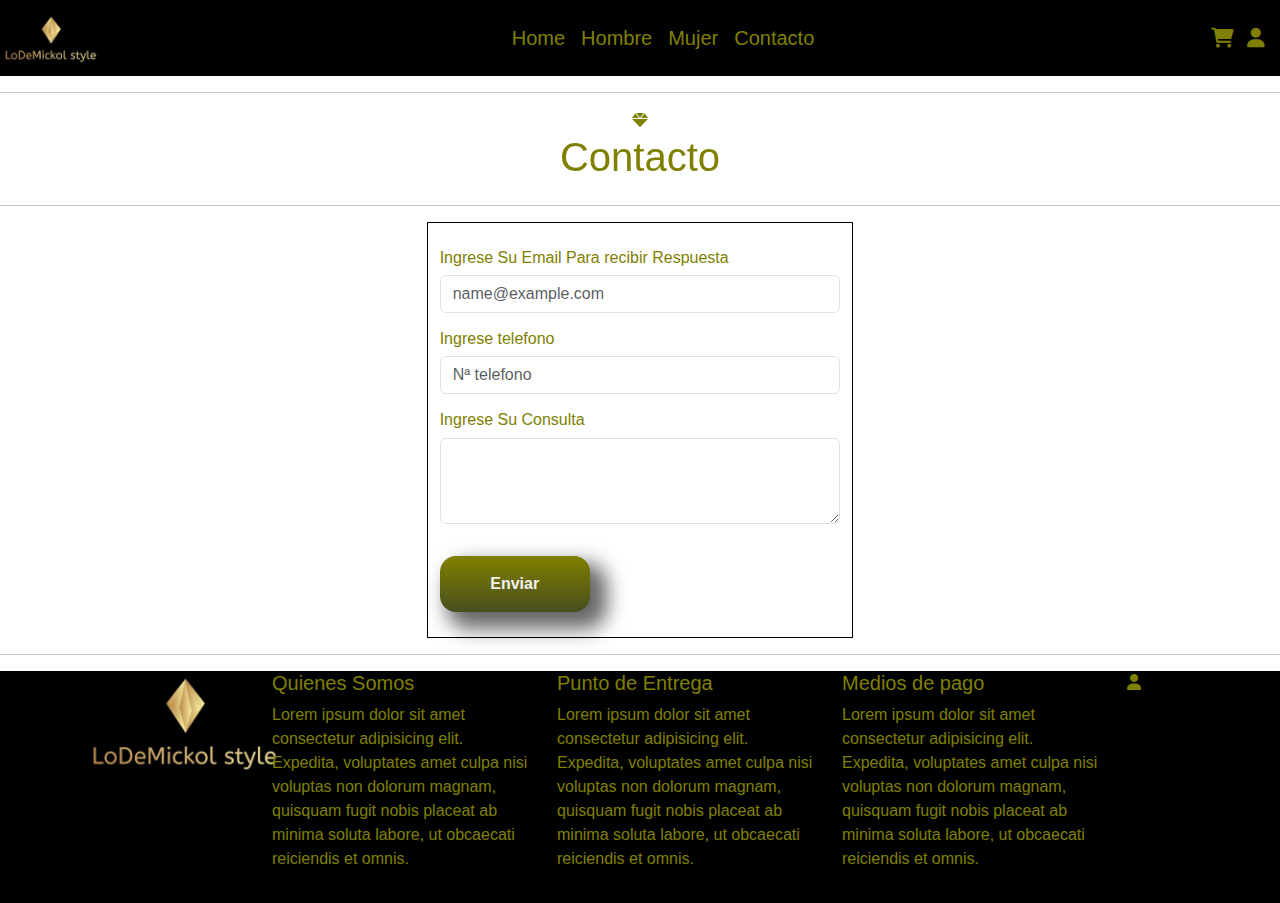
<file: html/Contacto.html>
<!DOCTYPE html>
<html lang="en">
<head>
    <meta charset="UTF-8">
    <meta name="viewport" content="width=device-width, initial-scale=1.0">

    <meta name="description" content="Tienda de ropa online con una amplia variedad de prendas para hombres y mujeres. Ofrecemos ropa de calidad al mejor precio en Argentina. Encuentra lo último en moda para todas las ocasiones.">
    <meta name="keywords" content="venta de ropa, ropa para hombres, ropa para mujeres, moda, ropa de calidad, precios accesibles, ropa barata, imitaciones, remeras, pantalones, vestidos, moda Argentina">
    <meta name="telephone" content="011-15-34520207">
    <meta name="whatsapp" content="011-15-34520207">
    <meta name="author" content="Facundo Zumsteind">
    <meta name="geo.placename" content="Argentina">
    


    <title>Contacto ropa barata</title>
        <!-- biblioteca de FontAwesome de Iconos -->
        <link rel="stylesheet" href="https://cdnjs.cloudflare.com/ajax/libs/font-awesome/6.0.0-beta3/css/all.min.css">

         <!-- Incluimos css-->
          <link rel="stylesheet" href="../css/Style.css">

               <!-- Incluimos Bootstrap-->
          <link href="https://cdn.jsdelivr.net/npm/bootstrap@5.3.3/dist/css/bootstrap.min.css"  rel="stylesheet" integrity="sha384-QWTKZyjpPEjISv5WaRU9OFeRpok6YctnYmDr5pNlyT2bRjXh0JMhjY6hW+ALEwIH" crossorigin="anonymous">


   <!-- animaciones-->
   <link href="https://unpkg.com/aos@2.3.1/dist/aos.css" rel="stylesheet">

</head>
<body>
    
    <header class="Menu-Container">
        <nav class="navbar navbar-expand-lg navbar-custom">
            <a class="navbar-brand" href="../index.html">
                <img src="../img/MickolStyleheader.png" alt="Imagen Logo MickolStyle">
            </a>
            <button class="navbar-toggler" type="button" data-toggle="collapse" data-target="#navbarNav" aria-controls="navbarNav" aria-expanded="false" aria-label="Toggle navigation">
                <span class="navbar-toggler-icon"></span>
            </button>
            <div class="collapse navbar-collapse justify-content-between" id="navbarNav">
                <ul class="navbar-nav mx-auto">
                    <li class="nav-item">
                        <a class="nav-link" href="../index.html">Home</a>
                    </li>
                    <li class="nav-item">
                        <a class="nav-link" href="Hombre.html">Hombre</a>
                    </li>
                    <li class="nav-item">
                        <a class="nav-link" href="Mujer.html">Mujer</a>
                    </li>
                    <li class="nav-item">
                        <a class="nav-link" href="Contacto.html">Contacto</a>
                    </li>
                </ul>
                <div class="contenedor_iconos_Header ml-auto">
                    <a href="Carrito.html" class="custom-link Iconos-Header1">
                        <i class="fas fa-shopping-cart" title="Carrito de Compras"></i>
                    </a>
                    <a href="Contacto.html" class="custom-link Iconos-Header2">
                        <i class="fas fa-user" title="Contacto"></i>
                    </a>
                </div>
            </div>
        </nav>
    </header>
    
    <hr>

    <main>

      

       <div class="container text-center" data-aos="zoom-out-right" data-aos-duration="3000">

                <div class="row">
                    <div class="col-12">

                        <i class="fas fa-gem Icono-Diamante" style="color: olive;"  title="Diamante"></i>
                    </div>
                </div>

                <div class="row">
                    <div class="col-12">

                        <h1>Contacto </h1>
                    </div>
                </div>
                    
                
    
          </div>

    <hr>


    <div class="container col-md-4 Bordes-contenedor">
        <div class="mb-3">
            <h6 for="exampleFormControlInput1" class="form-label" style="text-align: left;">Ingrese Su Email Para recibir Respuesta</h6>
            <input type="email" class="form-control" id="exampleFormControlInput1" placeholder="name@example.com">
        </div>

        <div class="mb-3">
            <h6 for="exampleFormControlInput1" class="form-label" style="text-align: left;">Ingrese telefono</h6>
            <input type="tel" class="form-control" id="exampleFormControlInput1" placeholder="Nª telefono">
        </div>

        <div class="mb-3">
            <h6 for="exampleFormControlTextarea1" class="form-label" style="text-align: left;">Ingrese Su Consulta</h6>
            <textarea class="form-control" id="exampleFormControlTextarea1" rows="3"></textarea>
        </div>
        <div class="col-12">
            <button type="submit" class="btn btn-primary">Enviar</button>
        </div>
    </div>



    </main>

    <hr>

    <footer>
        <div class="container">
            <div class="row">
                <div class="col-12 col-md-2 mb-3">
                    <img src="../img/MickolStyleheader.png" alt="Imagen Logo MickolStyle" width="200px">
                </div>

                <div class="col-12 col-md-3 mb-3">
                    <h5>Quienes Somos</h5>
                    <p>
                        Lorem ipsum dolor sit amet consectetur adipisicing elit.
                        Expedita, voluptates amet culpa nisi voluptas non dolorum magnam,
                        quisquam fugit nobis placeat ab minima soluta labore, ut obcaecati reiciendis et omnis.
                    </p>
                </div>

                <div class="col-12 col-md-3 mb-3">
                    <h5>Punto de Entrega</h5>
                    <p>
                        Lorem ipsum dolor sit amet consectetur adipisicing elit.
                        Expedita, voluptates amet culpa nisi voluptas non dolorum magnam,
                        quisquam fugit nobis placeat ab minima soluta labore, ut obcaecati reiciendis et omnis.
                    </p>
                </div>

                <div class="col-12 col-md-3 mb-3">
                    <h5>Medios de pago</h5>
                    <p>
                        Lorem ipsum dolor sit amet consectetur adipisicing elit.
                        Expedita, voluptates amet culpa nisi voluptas non dolorum magnam,
                        quisquam fugit nobis placeat ab minima soluta labore, ut obcaecati reiciendis et omnis.
                    </p>
                </div>

                <div class="col-12 col-md-1 mb-3">
                    <a href="Contacto.html" class="custom-link">
                        <i class="fas fa-user" title="Contacto"></i>
                    </a>
                </div>
            </div>
        </div>
    </footer>

<!-- Incluye jQuery y Bootstrap JS -->
<script src="https://code.jquery.com/jquery-3.5.1.slim.min.js"></script>
<script src="https://cdn.jsdelivr.net/npm/@popperjs/core@2.5.4/dist/umd/popper.min.js"></script>
<script src="https://stackpath.bootstrapcdn.com/bootstrap/4.5.2/js/bootstrap.min.js"></script>

<!-- animaciones-->
<script src="https://unpkg.com/aos@2.3.1/dist/aos.js"></script>

<script>
 //inicializa las animaciones
    AOS.init();
      
    </script>


</body>
</html>
</file>
<file: css/Style.css>
@charset "UTF-8";
header {
  background-color: black !important;
  /* Aplicamos Flex al header */
}
header .Menu {
  display: flex;
  flex-wrap: wrap;
  justify-content: space-between;
  align-items: center;
}
header .LogoHeader {
  align-items: flex-start;
  margin: 0px;
}
header .logo-header {
  width: 200px;
  height: 180px;
  padding: 0px;
  margin: 0px;
  border-radius: 50px;
}
header nav {
  color: #808000;
  font-size: 20px;
}
header .navbar-custom {
  background-color: black; /* Cambia esto al color que desees */
}
header .navbar-custom .navbar-nav .nav-link {
  color: #fff; /* Asegúrate de que el texto sea visible */
}
header .navbar-custom .navbar-brand img {
  max-height: 50px;
}
header .navbar-custom .navbar-toggler {
  border-color: rgba(0, 0, 0, 0.1);
}
header .navbar-custom .navbar-toggler-icon {
  background-image: url("data:image/svg+xml,%3Csvg viewBox='0 0 30 30' xmlns='http://www.w3.org/2000/svg'%3E%3Cpath stroke='rgba(255, 255, 255, 0.5)' stroke-width='2' stroke-linecap='round' stroke-miterlimit='10' d='M4 7h22M4 15h22M4 23h22'/%3E%3C/svg%3E");
}
header .contenedor_iconos_Header .custom-link {
  color: #fff;
}
header .navbar-custom .contenedor_iconos_Header {
  display: flex;
  align-items: center;
}
header .Nav-Menu {
  flex-wrap: wrap;
  align-items: center;
}
header .Nav-Menu a {
  flex-wrap: wrap;
  align-items: center;
  margin-left: 40px;
}
header .contenedor_iconos_Header {
  display: flex;
  flex-wrap: wrap;
  justify-content: end;
}
header .Iconos-Header1 {
  margin-right: 12px;
  padding: 0px;
  align-items: end;
}
header .Iconos-Header2 {
  margin: 1px;
  margin-right: 15px;
  padding: 0px;
  align-items: end;
}

footer {
  background-color: black !important;
  align-items: center !important;
  justify-items: center !important;
}
footer div div h5 {
  color: #808000;
}
footer div div p {
  color: #808000;
}
footer div div img {
  margin-right: 200px !important;
}
footer div div .custom-link {
  color: #808000;
  text-decoration: none; /* elimina subrayado */
  transition: 1s;
}
footer div div .custom-link:hover {
  color: #c0ee09; /* Opcional: color al pasar el ratón */
}

/* Esto es del index Temporada invierno */
#Parrofo1-Home {
  color: black;
}

.imagen-principal-main {
  width: 100px;
}

.imagen-principal-contacto {
  width: 500px !important;
}

.Bordes-contenedor {
  border: 1px solid black;
  margin: 15px;
  padding: 25px;
}

.Icono-Diamante {
  transition: 2s;
}
.Icono-Diamante:hover {
  transform: rotate(360 deg);
}

section {
  /* Clases para imagenes carruseles */
}
section h3 {
  color: #aea04b;
  display: none;
}
section #divCarritoCompra {
  border: 1px solid #808000; /* 1px de grosor, estilo sólido, color #808000 (olive) */
  width: 300px; /* Cambia este valor por el ancho que desees */
  height: 200px; /* Cambia este valor por el alto que desees */
}
section .product-container {
  display: flex;
  flex-direction: column;
  align-items: center;
}
section .product-image {
  width: 200%;
  height: 400px; /* Ajusta esta altura según tus necesidades */
  object-fit: cover;
}

/* BOTONES */
.btn-primary {
  background-image: linear-gradient(to top, #484e1e, #808000);
  color: #f1f1f1 !important;
  padding: 1rem 1rem !important;
  margin-top: 1rem !important;
  font-size: 1rem !important;
  text-decoration: none !important;
  font-weight: bold !important;
  border-radius: 1rem !important;
  width: 150px !important;
  text-align: center !important;
  border: none !important;
  box-shadow: 12px 12px 20px 5px rgba(0, 0, 0, 0.6);
  -webkit-box-shadow: 12px 12px 20px 5px rgba(0, 0, 0, 0.6);
  -moz-box-shadow: 12px 12px 20px 5px rgba(0, 0, 0, 0.6);
}

/* footer */
@media (max-width: 767.98px) {
  footer #Imagen-footer-logo {
    text-align: center; /* Centra la imagen en pantallas pequeñas */
  }
  .navbar-custom .navbar-brand img {
    max-height: 30px;
  }
}
/* Acomoda Imagen Paara Vista en celular, de los productos que vendemos */
@media (max-width: 576px) {
  .product-image {
    height: 350px;
  }
}
* {
  margin: 0px;
  padding: 0px;
  font-family: Arial, Helvetica, sans-serif;
}

h1 {
  color: #808000 !important;
}

h4 {
  color: #808000 !important;
}

h6 {
  color: #808000 !important;
}

a {
  text-decoration: none !important;
  color: #808000 !important;
}

body {
  font-family: "Times New Roman", Times, serif;
  color: black;
  background-color: whitesmoke;
}
body .linea-con-texto {
  display: flex;
  align-items: center;
  text-align: center;
  margin: 20px 0;
}
body .linea-con-texto::before,
body .linea-con-texto::after {
  content: "";
  flex: 1;
  border-bottom: 1px solid #000;
}
body .linea-con-texto:not(:empty)::before {
  margin-right: 0.25em;
}
body .linea-con-texto:not(:empty)::after {
  margin-left: 0.25em;
}
body .Texto-Alcomienzo {
  text-align: left !important;
}

/*# sourceMappingURL=Style.css.map */
</file>
